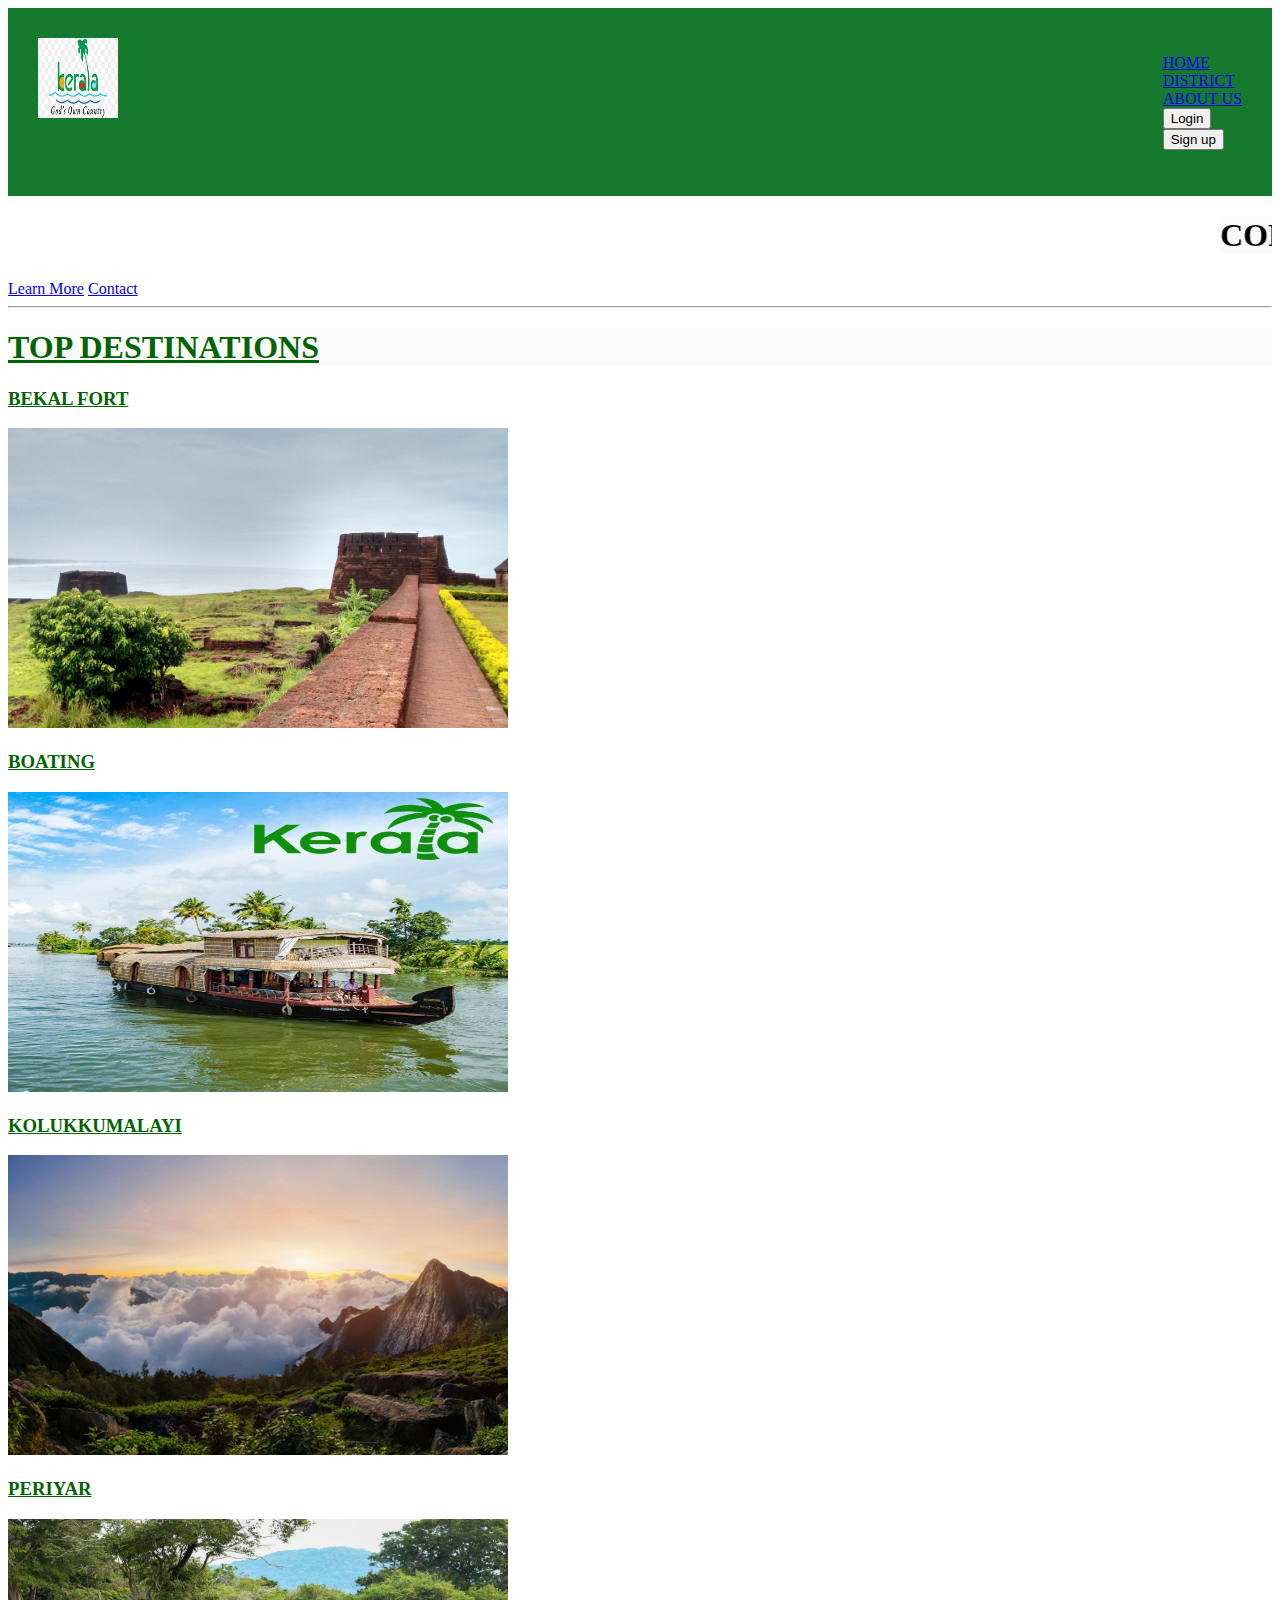
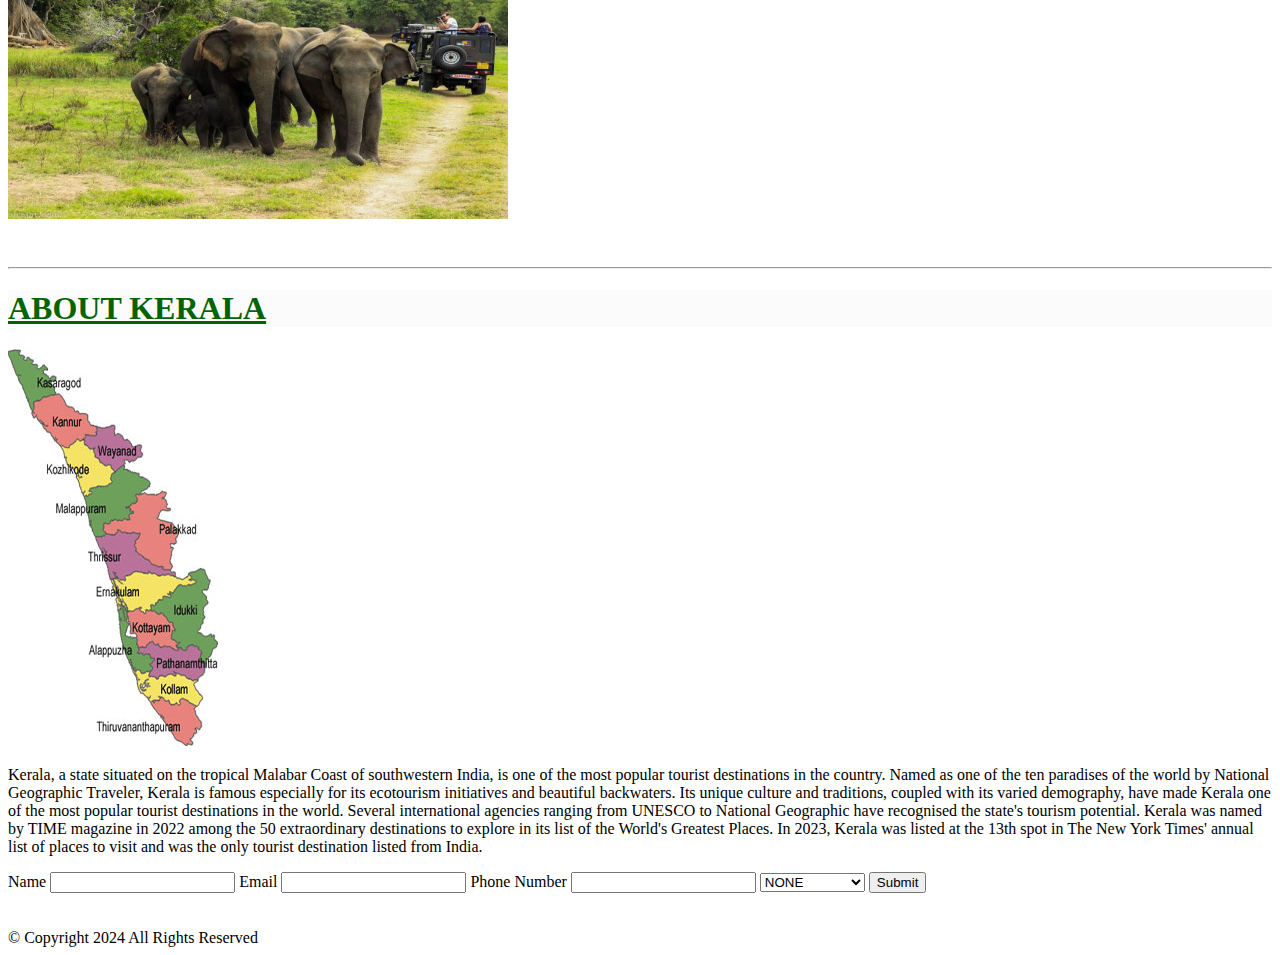
<file: tourism.html>
<!DOCTYPE html>
<html lang="en">
<head>
    <meta charset="UTF-8"
    <meta name="viewport" content="width=device-width, initial-scale=1.0">
    <title>KERALA TOURISM</title>
    <link rel="stylesheet" href="stylee.css">
</head>
<body>
    <main>
        <header>
            <style>
                
            </style>
                <div>
                     <img src="./TOURISM PHOTOS/kerala tourism logo.png" height="80" width="80"  alt="logo of kerala tourism">
                </div>
                <nav>
                    <ul>
                        <li><a href="#">HOME</a></li>
                        <li><a href="#">DISTRICT</a></li>
                        <li><a href="#">ABOUT US</a></li>
                        <li><button><a href=""></a>Login</button></li>
                        <li><button><a href=""></a>Sign up</button></li>
                    </ul>
                </nav> 
        </header>
        <section>
                <marquee bgcolour="white"><h1>COME  AND  ENJOY  OUR  CULTURE</h1></marquee>
                <a href="#">Learn More</a>
                <a href="#">Contact</a>
        </section>
    </main>
    <hr>
    <section>
        <u><h1>TOP DESTINATIONS</h1></u>
        <article>
            <u><h3><p>BEKAL FORT</p></h3></u>
            <img src="./TOURISM PHOTOS/bekal fort.jpg" height="300" width="500" alt="it is the bekal fort">
        </article>
        <article>
                <u><h3><p>BOATING</p></h3></u>
            <img src="./TOURISM PHOTOS/boat.jpg" height="300" width="500" alt="it is a boat">
        </article>
        <article>
            <u><h3><p>KOLUKKUMALAYI</p></h3></u>
            <img src="./TOURISM PHOTOS/kolukkumalayi.jpg" height="300" width="500" alt="it is a mountain">
        </article>
        <article>
            <u><h3><p>PERIYAR</p></h3></u>
            <img src="./TOURISM PHOTOS/periyar.jpg" height="300" width="500" alt="it is a photo of river">
        </article>
    </section>
    <br>
    <br>
    <hr>
    <u><h1>ABOUT KERALA</h1></u>
    <img src="./TOURISM PHOTOS/kerala map.jpg" alt="it is the map">
    <p>
        Kerala, a state situated on the tropical Malabar Coast of southwestern India, is one of the most popular tourist destinations in the country. Named as one of the ten paradises of the world by National Geographic Traveler, Kerala is famous especially for its ecotourism initiatives and beautiful backwaters. Its unique culture and traditions, coupled with its varied demography, have made Kerala one of the most popular tourist destinations in the world. Several international agencies ranging from UNESCO to National Geographic have recognised the state's tourism potential. Kerala was named by TIME magazine in 2022 among the 50 extraordinary destinations to explore in its list of the World's Greatest Places. In 2023, Kerala was listed at the 13th spot in The New York Times' annual list of places to visit and was the only tourist destination listed from India.
    </p>
    <form action="">
        <label for="Name">Name</label>
        <input type="text" name="name" id="name">
        <label for="email">Email</label>
        <input type="email" name="email" id="email">
        <label for="tel">Phone Number</label>
        <input type="number" name="phone number" id="number">
            <select name="districts" id=""> 
                <option value="">NONE</option>
                <option value="">KANNUR</option>
                <option value="">ERNAKULAM</option>
                <option value="">IDUKKI</option>
                <option value="">ALAPPUZHA</option>
            </select>
            <button type="submit">Submit</button>
    </form></div><br><br> 
    <footer> &copy; Copyright 2024 All Rights Reserved </footer>
</body>
</html>
</file>
<file: stylee.css>
header{
  background-color: #15792e;
    display: flex;
    justify-content: space-between;
    padding: 30px;

}


p {
  background-image: ;
}

u{
  color: darkgreen;
}


h1{
  background: rgb(252, 251, 251);
}

a{
  justify-content: space-between;
}

ul{
  list-style-type: none;
}
</file>
